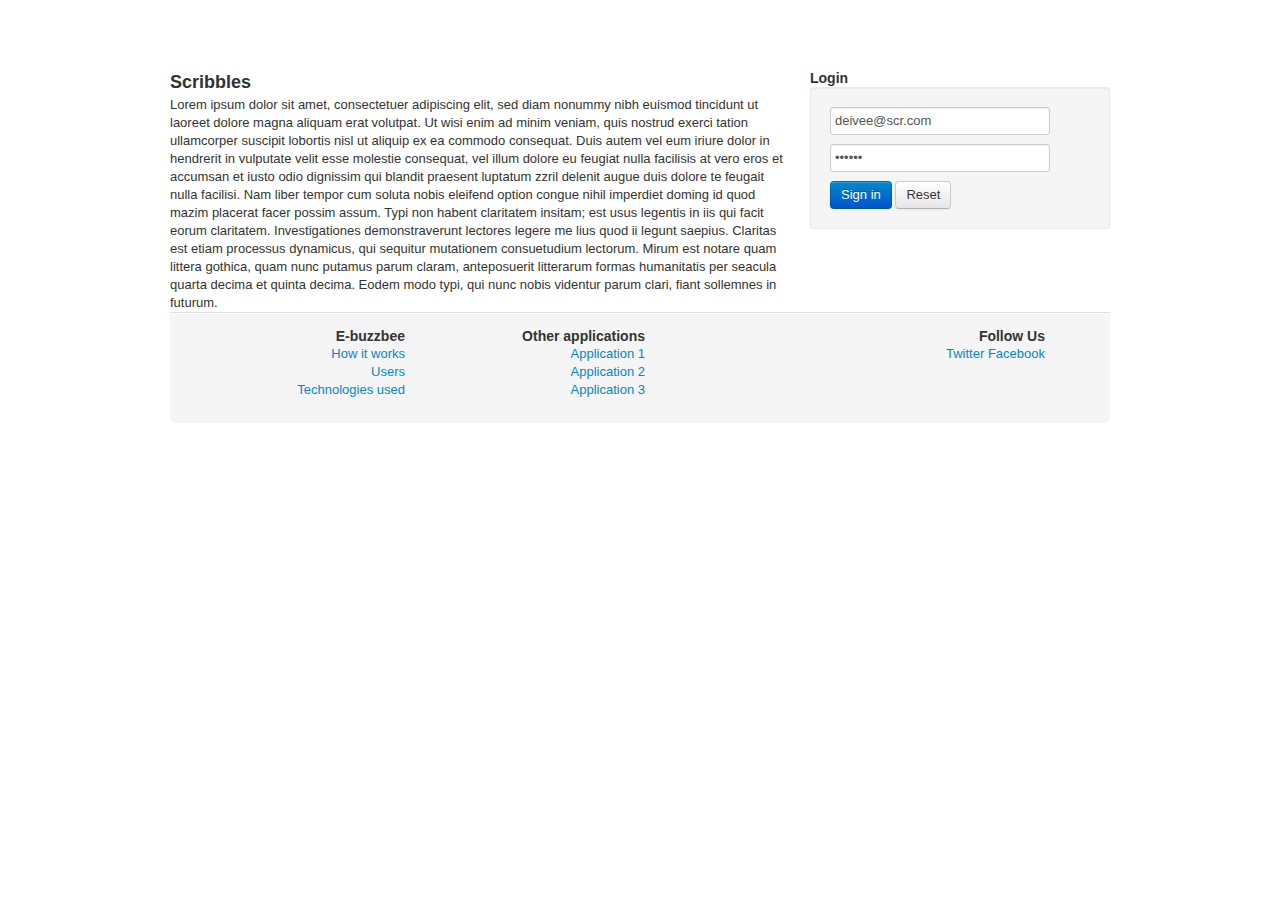
<file: buzbee/src/main/webapp/index.html>
<!DOCTYPE html PUBLIC "-//W3C//DTD HTML 4.01 Transitional//EN" "http://www.w3.org/TR/html4/loose.dtd">
<html>
<head>
<meta http-equiv="Content-Type" content="text/html; charset=ISO-8859-1">
<title>Insert title here</title>
<link rel="stylesheet" href="resources/css/buzbee.css">
<link href="js/libs/bootstrap/css/bootstrap.css" rel="stylesheet">
<style>
body {
	padding-top: 60px !important;
	/* 60px to make the container go all the way to the bottom of the topbar */
}
</style>
</head>
<body>
	<div class="header" id="headerDiv"> 
	
	</div>


	<div class="container">
		<div class="row">

			<div class="span8">
				<p>
				<h3>Scribbles</h3>
				Lorem ipsum dolor sit amet, consectetuer adipiscing elit, sed diam
				nonummy nibh euismod tincidunt ut laoreet dolore magna aliquam erat
				volutpat. Ut wisi enim ad minim veniam, quis nostrud exerci tation
				ullamcorper suscipit lobortis nisl ut aliquip ex ea commodo
				consequat. Duis autem vel eum iriure dolor in hendrerit in vulputate
				velit esse molestie consequat, vel illum dolore eu feugiat nulla
				facilisis at vero eros et accumsan et iusto odio dignissim qui
				blandit praesent luptatum zzril delenit augue duis dolore te feugait
				nulla facilisi. Nam liber tempor cum soluta nobis eleifend option
				congue nihil imperdiet doming id quod mazim placerat facer possim
				assum. Typi non habent claritatem insitam; est usus legentis in iis
				qui facit eorum claritatem. Investigationes demonstraverunt lectores
				legere me lius quod ii legunt saepius. Claritas est etiam processus
				dynamicus, qui sequitur mutationem consuetudium lectorum. Mirum est
				notare quam littera gothica, quam nunc putamus parum claram,
				anteposuerit litterarum formas humanitatis per seacula quarta decima
				et quinta decima. Eodem modo typi, qui nunc nobis videntur parum
				clari, fiant sollemnes in futurum.
			</div>
			<div class="span4">
				<p>
				<h4>Login</h4>
				<form class="well" name="loginForm" id="loginForm"
					action="<c:url value='../j_spring_security_check'></c:url>"
					method="POST">

					<input type="text" class="span3" placeholder="User id(Email)"
						name="j_username" value="deivee@scr.com"> <input
						type="password" class="span3" placeholder="Password"
						name="j_password" value="deivee">
					<!-- <label	class="checkbox"> <input type="checkbox"> Rememberme </label> -->
					<input type="submit" value="Sign in" class="btn btn-primary "></input>
					<input type="reset" value="Reset" class="btn">
				</form>
			</div>
		</div>


		<footer id="footer" class="bar bottom">
		<div class="modal-footer">
			<div class="container">
				<div class="row">
					<div class="span3">
						<h4>E-buzzbee</h4>
						<ul class="unstyled">
							<li><a href="#">How it works</a></li>
							<li><a href="#">Users</a></li>
							<li><a href="#">Technologies used</a></li>
						</ul>
					</div>

					<div class="span3"> 
						<h4>Other applications</h4>
						<ul class="unstyled">
							<li><a href="#">Application 1</a></li>
							<li><a href="#">Application 2</a></li>
							<li><a href="#">Application 3</a></li>
						</ul>
					</div>
					<div class="span5">
						<h4>Follow Us</h4>
						<ul class="unstyled">
							<li><a href="#" class="social-icon twitter push-right-half">Twitter</a>
								<a href="#" class="social-icon facebook push-right-half">Facebook</a>
							</li>
						</ul>
						</li>
					</div>
				</div>
			</div>
		</div>
		</footer>
	</div> 

	<script type="text/javascript" src="js/libs/jquery/jquery-min.js"></script>
	<script type="text/javascript"
		src="js/libs/underscore/underscore-min.js"></script>
	<script type="text/javascript" src="js/libs/backbone/backbone-min.js"></script>
	<script src="js/app/main.js"></script>
</body>
</html>
</file>
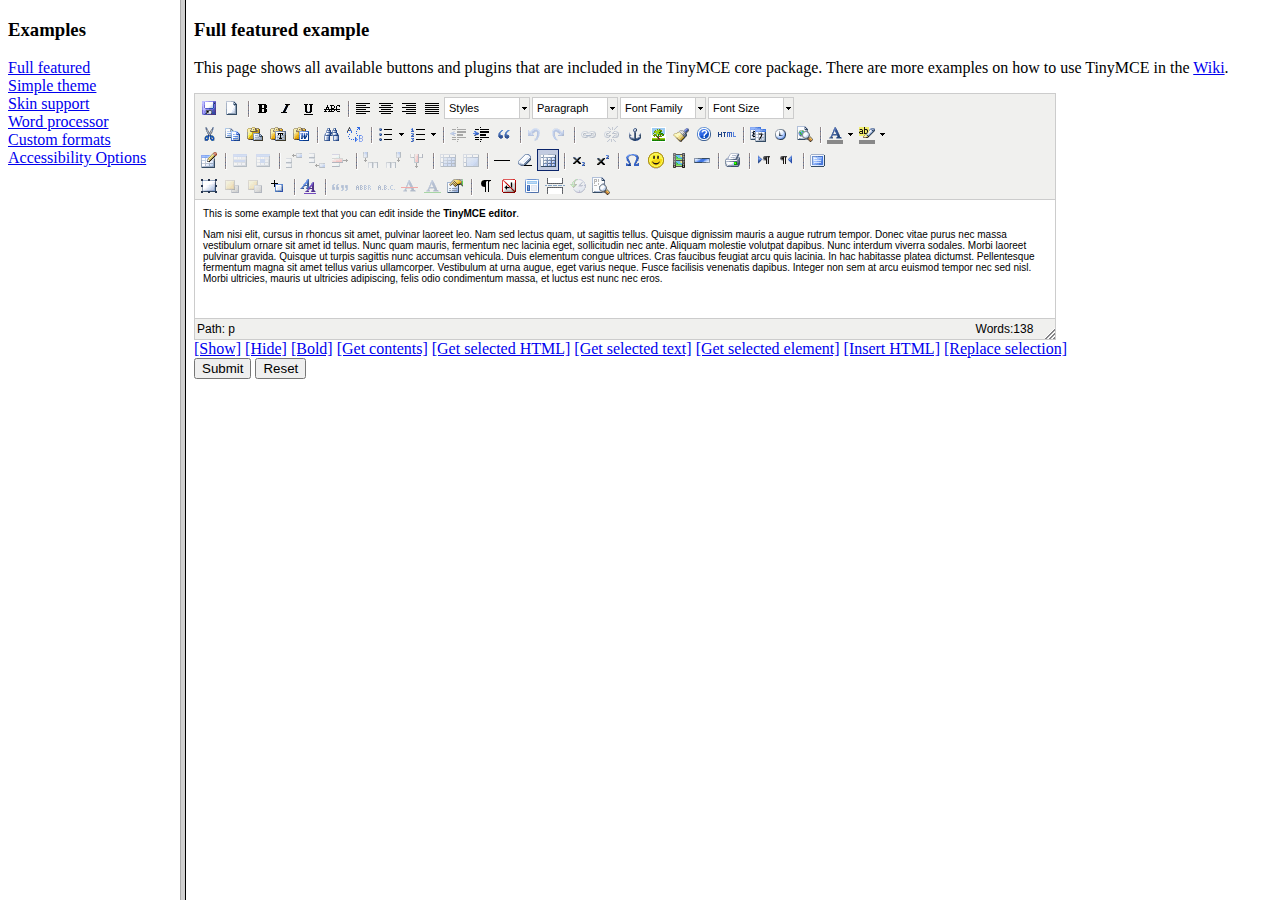
<file: buzbee/src/main/webapp/js/tinymce/examples/index.html>
<!DOCTYPE HTML PUBLIC "-//W3C//DTD HTML 4.01 Frameset//EN" "http://www.w3.org/TR/html4/frameset.dtd">
<html>
<head>
	<title>TinyMCE examples</title>
</head>
<frameset cols="180,80%">
	<frame src="menu.html" name="menu" />
	<frame src="full.html" name="main" />
</frameset>
</html>
</file>
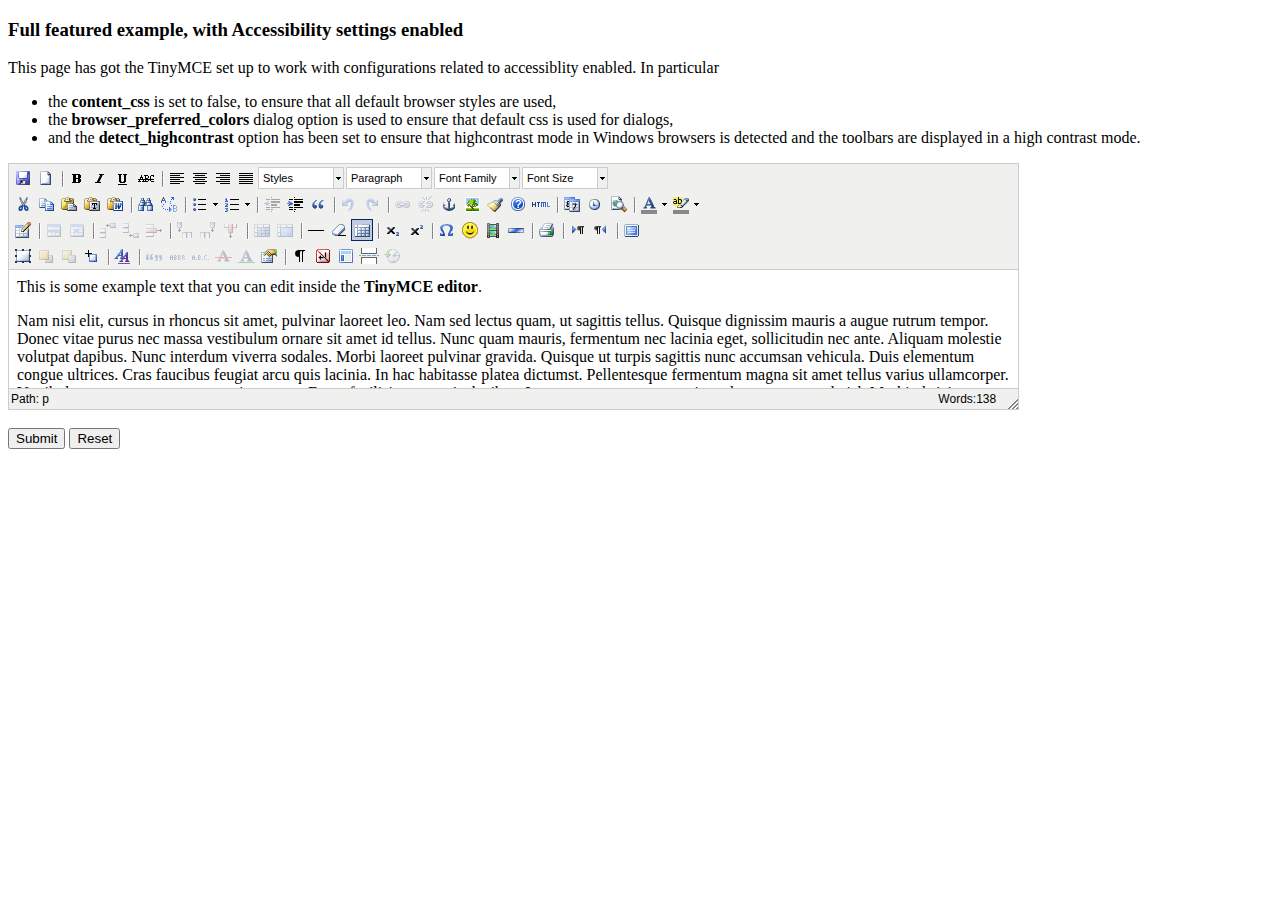
<file: buzbee/src/main/webapp/js/tinymce/examples/accessibility.html>
<!DOCTYPE html PUBLIC "-//W3C//DTD XHTML 1.0 Strict//EN" "http://www.w3.org/TR/xhtml1/DTD/xhtml1-strict.dtd">
<html xmlns="http://www.w3.org/1999/xhtml">
<head>
<title>Full featured example</title>

<!-- TinyMCE -->
<script type="text/javascript" src="../jscripts/tiny_mce/tiny_mce.js"></script>
<script type="text/javascript">
	tinyMCE.init({
		// General options
		mode : "textareas",
		theme : "advanced",
		plugins : "pagebreak,style,layer,table,save,advhr,advimage,advlink,emotions,iespell,insertdatetime,preview,media,searchreplace,print,contextmenu,paste,directionality,fullscreen,noneditable,visualchars,nonbreaking,xhtmlxtras,template,wordcount,advlist,autosave",

		// Theme options
		theme_advanced_buttons1 : "save,newdocument,|,bold,italic,underline,strikethrough,|,justifyleft,justifycenter,justifyright,justifyfull,styleselect,formatselect,fontselect,fontsizeselect",
		theme_advanced_buttons2 : "cut,copy,paste,pastetext,pasteword,|,search,replace,|,bullist,numlist,|,outdent,indent,blockquote,|,undo,redo,|,link,unlink,anchor,image,cleanup,help,code,|,insertdate,inserttime,preview,|,forecolor,backcolor",
		theme_advanced_buttons3 : "tablecontrols,|,hr,removeformat,visualaid,|,sub,sup,|,charmap,emotions,iespell,media,advhr,|,print,|,ltr,rtl,|,fullscreen",
		theme_advanced_buttons4 : "insertlayer,moveforward,movebackward,absolute,|,styleprops,|,cite,abbr,acronym,del,ins,attribs,|,visualchars,nonbreaking,template,pagebreak,restoredraft",
		theme_advanced_toolbar_location : "top",
		theme_advanced_toolbar_align : "left",
		theme_advanced_statusbar_location : "bottom",
		theme_advanced_resizing : true,

		// Example content CSS (should be your site CSS)
		// using false to ensure that the default browser settings are used for best Accessibility
		// ACCESSIBILITY SETTINGS
		content_css : false,
		// Use browser preferred colors for dialogs.
		browser_preferred_colors : true,
		detect_highcontrast : true,

		// Drop lists for link/image/media/template dialogs
		template_external_list_url : "lists/template_list.js",
		external_link_list_url : "lists/link_list.js",
		external_image_list_url : "lists/image_list.js",
		media_external_list_url : "lists/media_list.js",

		// Style formats
		style_formats : [
			{title : 'Bold text', inline : 'b'},
			{title : 'Red text', inline : 'span', styles : {color : '#ff0000'}},
			{title : 'Red header', block : 'h1', styles : {color : '#ff0000'}},
			{title : 'Example 1', inline : 'span', classes : 'example1'},
			{title : 'Example 2', inline : 'span', classes : 'example2'},
			{title : 'Table styles'},
			{title : 'Table row 1', selector : 'tr', classes : 'tablerow1'}
		],

		// Replace values for the template plugin
		template_replace_values : {
			username : "Some User",
			staffid : "991234"
		}
	});
</script>
<!-- /TinyMCE -->

</head>
<body>

<form method="post" action="http://tinymce.moxiecode.com/dump.php?example=true">
	<div>
		<h3>Full featured example, with Accessibility settings enabled</h3>

		<p>
			This page has got the TinyMCE set up to work with configurations related to accessiblity enabled.
			In particular
			<ul>
			<li>the <strong>content_css</strong> is set to false, to ensure that all default browser styles are used, </li>
			<li>the <strong>browser_preferred_colors</strong> dialog option is used to ensure that default css is used for dialogs, </li>
			<li>and the <strong>detect_highcontrast</strong> option has been set to ensure that highcontrast mode in Windows browsers
			is detected and the toolbars are displayed in a high contrast mode.</li>
			</ul>
		</p>

		<!-- Gets replaced with TinyMCE, remember HTML in a textarea should be encoded -->
		<div>
			<textarea id="elm1" name="elm1" rows="15" cols="80" style="width: 80%">
				&lt;p&gt;
					This is some example text that you can edit inside the &lt;strong&gt;TinyMCE editor&lt;/strong&gt;.
				&lt;/p&gt;
				&lt;p&gt;
				Nam nisi elit, cursus in rhoncus sit amet, pulvinar laoreet leo. Nam sed lectus quam, ut sagittis tellus. Quisque dignissim mauris a augue rutrum tempor. Donec vitae purus nec massa vestibulum ornare sit amet id tellus. Nunc quam mauris, fermentum nec lacinia eget, sollicitudin nec ante. Aliquam molestie volutpat dapibus. Nunc interdum viverra sodales. Morbi laoreet pulvinar gravida. Quisque ut turpis sagittis nunc accumsan vehicula. Duis elementum congue ultrices. Cras faucibus feugiat arcu quis lacinia. In hac habitasse platea dictumst. Pellentesque fermentum magna sit amet tellus varius ullamcorper. Vestibulum at urna augue, eget varius neque. Fusce facilisis venenatis dapibus. Integer non sem at arcu euismod tempor nec sed nisl. Morbi ultricies, mauris ut ultricies adipiscing, felis odio condimentum massa, et luctus est nunc nec eros.
				&lt;/p&gt;
			</textarea>
		</div>

		<br />
		<input type="submit" name="save" value="Submit" />
		<input type="reset" name="reset" value="Reset" />
	</div>
</form>

<script type="text/javascript">
if (document.location.protocol == 'file:') {
	alert("The examples might not work properly on the local file system due to security settings in your browser. Please use a real webserver.");
}
</script>
</body>
</html>
</file>
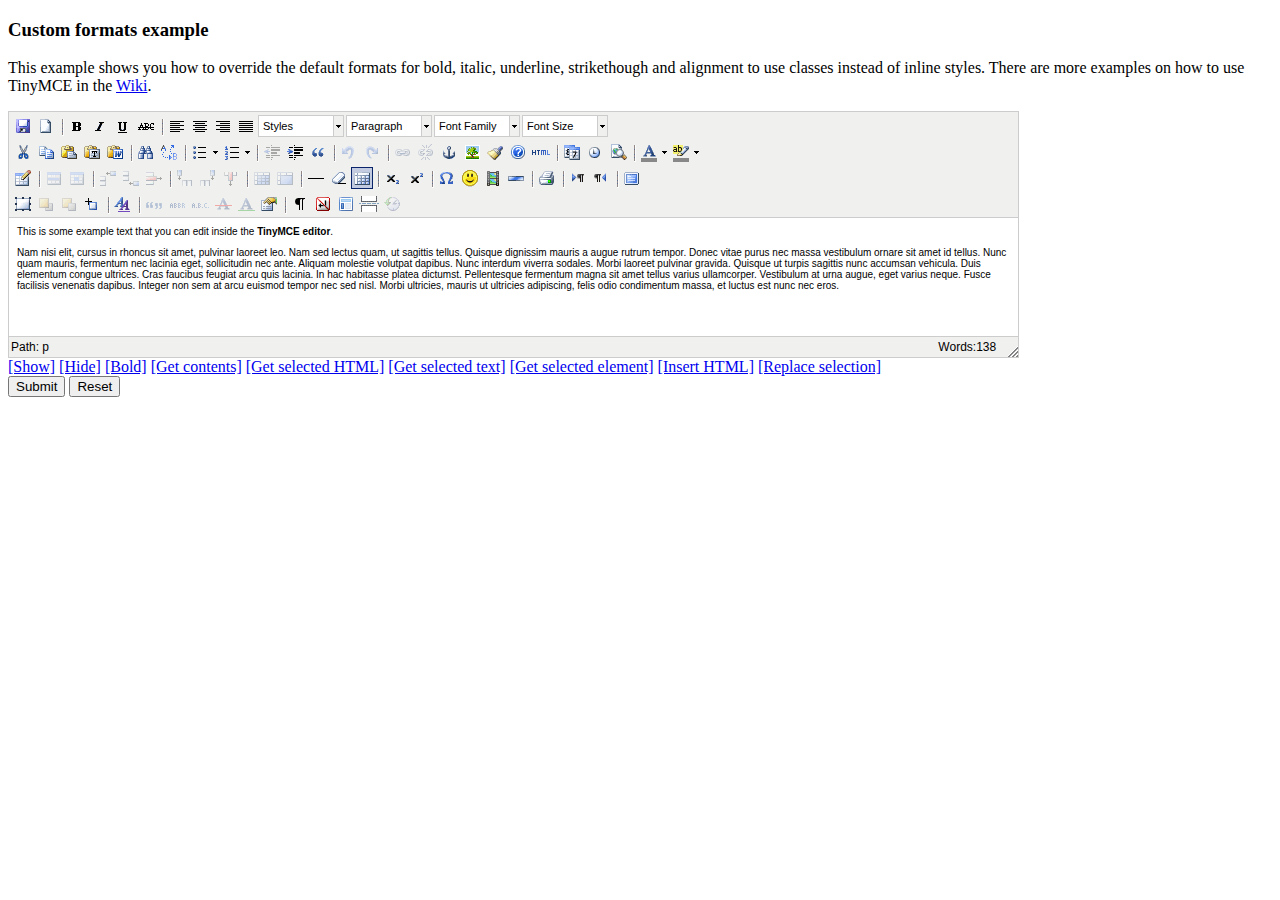
<file: buzbee/src/main/webapp/js/tinymce/examples/custom_formats.html>
<!DOCTYPE html PUBLIC "-//W3C//DTD XHTML 1.0 Strict//EN" "http://www.w3.org/TR/xhtml1/DTD/xhtml1-strict.dtd">
<html xmlns="http://www.w3.org/1999/xhtml">
<head>
<title>Custom formats example</title>

<!-- TinyMCE -->
<script type="text/javascript" src="../jscripts/tiny_mce/tiny_mce.js"></script>
<script type="text/javascript">
	tinyMCE.init({
		// General options
		mode : "textareas",
		theme : "advanced",
		plugins : "autolink,lists,pagebreak,style,layer,table,save,advhr,advimage,advlink,emotions,iespell,inlinepopups,insertdatetime,preview,media,searchreplace,print,contextmenu,paste,directionality,fullscreen,noneditable,visualchars,nonbreaking,xhtmlxtras,template,wordcount,advlist,autosave",

		// Theme options
		theme_advanced_buttons1 : "save,newdocument,|,bold,italic,underline,strikethrough,|,justifyleft,justifycenter,justifyright,justifyfull,styleselect,formatselect,fontselect,fontsizeselect",
		theme_advanced_buttons2 : "cut,copy,paste,pastetext,pasteword,|,search,replace,|,bullist,numlist,|,outdent,indent,blockquote,|,undo,redo,|,link,unlink,anchor,image,cleanup,help,code,|,insertdate,inserttime,preview,|,forecolor,backcolor",
		theme_advanced_buttons3 : "tablecontrols,|,hr,removeformat,visualaid,|,sub,sup,|,charmap,emotions,iespell,media,advhr,|,print,|,ltr,rtl,|,fullscreen",
		theme_advanced_buttons4 : "insertlayer,moveforward,movebackward,absolute,|,styleprops,|,cite,abbr,acronym,del,ins,attribs,|,visualchars,nonbreaking,template,pagebreak,restoredraft",
		theme_advanced_toolbar_location : "top",
		theme_advanced_toolbar_align : "left",
		theme_advanced_statusbar_location : "bottom",
		theme_advanced_resizing : true,

		// Example content CSS (should be your site CSS)
		content_css : "css/content.css",

		// Drop lists for link/image/media/template dialogs
		template_external_list_url : "lists/template_list.js",
		external_link_list_url : "lists/link_list.js",
		external_image_list_url : "lists/image_list.js",
		media_external_list_url : "lists/media_list.js",

		// Style formats
		style_formats : [
			{title : 'Bold text', inline : 'b'},
			{title : 'Red text', inline : 'span', styles : {color : '#ff0000'}},
			{title : 'Red header', block : 'h1', styles : {color : '#ff0000'}},
			{title : 'Example 1', inline : 'span', classes : 'example1'},
			{title : 'Example 2', inline : 'span', classes : 'example2'},
			{title : 'Table styles'},
			{title : 'Table row 1', selector : 'tr', classes : 'tablerow1'}
		],

		formats : {
			alignleft : {selector : 'p,h1,h2,h3,h4,h5,h6,td,th,div,ul,ol,li,table,img', classes : 'left'},
			aligncenter : {selector : 'p,h1,h2,h3,h4,h5,h6,td,th,div,ul,ol,li,table,img', classes : 'center'},
			alignright : {selector : 'p,h1,h2,h3,h4,h5,h6,td,th,div,ul,ol,li,table,img', classes : 'right'},
			alignfull : {selector : 'p,h1,h2,h3,h4,h5,h6,td,th,div,ul,ol,li,table,img', classes : 'full'},
			bold : {inline : 'span', 'classes' : 'bold'},
			italic : {inline : 'span', 'classes' : 'italic'},
			underline : {inline : 'span', 'classes' : 'underline', exact : true},
			strikethrough : {inline : 'del'}
		},

		// Replace values for the template plugin
		template_replace_values : {
			username : "Some User",
			staffid : "991234"
		}
	});
</script>
<!-- /TinyMCE -->

</head>
<body>

<form method="post" action="http://tinymce.moxiecode.com/dump.php?example=true">
	<div>
		<h3>Custom formats example</h3>

		<p>
			This example shows you how to override the default formats for bold, italic, underline, strikethough and alignment to use classes instead of inline styles.
			There are more examples on how to use TinyMCE in the <a href="http://tinymce.moxiecode.com/examples/">Wiki</a>.
		</p>

		<!-- Gets replaced with TinyMCE, remember HTML in a textarea should be encoded -->
		<div>
			<textarea id="elm1" name="elm1" rows="15" cols="80" style="width: 80%">
				&lt;p&gt;
					This is some example text that you can edit inside the &lt;strong&gt;TinyMCE editor&lt;/strong&gt;.
				&lt;/p&gt;
				&lt;p&gt;
				Nam nisi elit, cursus in rhoncus sit amet, pulvinar laoreet leo. Nam sed lectus quam, ut sagittis tellus. Quisque dignissim mauris a augue rutrum tempor. Donec vitae purus nec massa vestibulum ornare sit amet id tellus. Nunc quam mauris, fermentum nec lacinia eget, sollicitudin nec ante. Aliquam molestie volutpat dapibus. Nunc interdum viverra sodales. Morbi laoreet pulvinar gravida. Quisque ut turpis sagittis nunc accumsan vehicula. Duis elementum congue ultrices. Cras faucibus feugiat arcu quis lacinia. In hac habitasse platea dictumst. Pellentesque fermentum magna sit amet tellus varius ullamcorper. Vestibulum at urna augue, eget varius neque. Fusce facilisis venenatis dapibus. Integer non sem at arcu euismod tempor nec sed nisl. Morbi ultricies, mauris ut ultricies adipiscing, felis odio condimentum massa, et luctus est nunc nec eros.
				&lt;/p&gt;
			</textarea>
		</div>

		<!-- Some integration calls -->
		<a href="javascript:;" onmousedown="tinyMCE.get('elm1').show();">[Show]</a>
		<a href="javascript:;" onmousedown="tinyMCE.get('elm1').hide();">[Hide]</a>
		<a href="javascript:;" onmousedown="tinyMCE.get('elm1').execCommand('Bold');">[Bold]</a>
		<a href="javascript:;" onmousedown="alert(tinyMCE.get('elm1').getContent());">[Get contents]</a>
		<a href="javascript:;" onmousedown="alert(tinyMCE.get('elm1').selection.getContent());">[Get selected HTML]</a>
		<a href="javascript:;" onmousedown="alert(tinyMCE.get('elm1').selection.getContent({format : 'text'}));">[Get selected text]</a>
		<a href="javascript:;" onmousedown="alert(tinyMCE.get('elm1').selection.getNode().nodeName);">[Get selected element]</a>
		<a href="javascript:;" onmousedown="tinyMCE.execCommand('mceInsertContent',false,'<b>Hello world!!</b>');">[Insert HTML]</a>
		<a href="javascript:;" onmousedown="tinyMCE.execCommand('mceReplaceContent',false,'<b>{$selection}</b>');">[Replace selection]</a>

		<br />
		<input type="submit" name="save" value="Submit" />
		<input type="reset" name="reset" value="Reset" />
	</div>
</form>
<script type="text/javascript">
if (document.location.protocol == 'file:') {
	alert("The examples might not work properly on the local file system due to security settings in your browser. Please use a real webserver.");
}
</script>
</body>
</html>
</file>
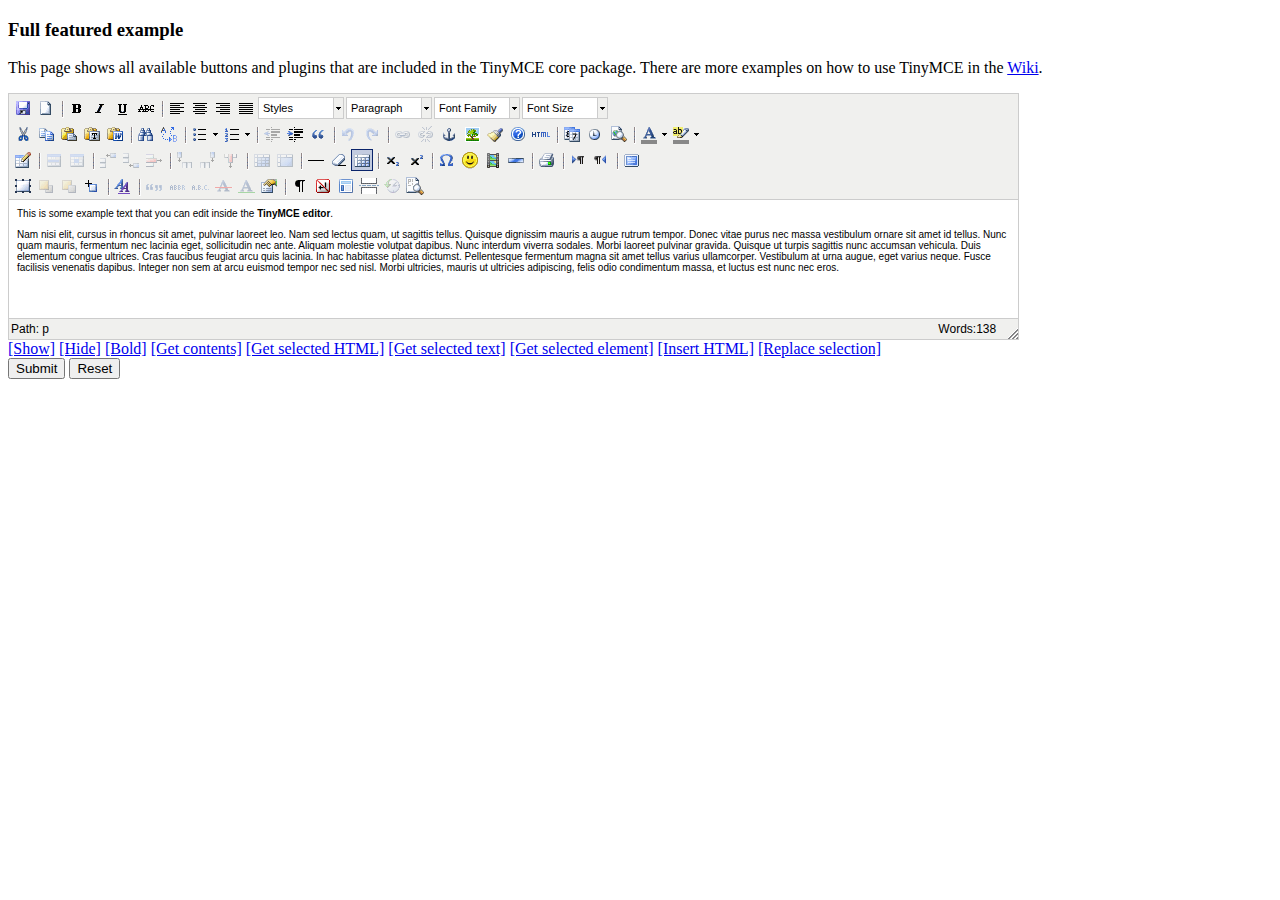
<file: buzbee/src/main/webapp/js/tinymce/examples/full.html>
<!DOCTYPE html PUBLIC "-//W3C//DTD XHTML 1.0 Strict//EN" "http://www.w3.org/TR/xhtml1/DTD/xhtml1-strict.dtd">
<html xmlns="http://www.w3.org/1999/xhtml">
<head>
<title>Full featured example</title>
<meta http-equiv="X-UA-Compatible" content="IE=edge" />
<!-- TinyMCE -->
<script type="text/javascript" src="../jscripts/tiny_mce/tiny_mce.js"></script>
<script type="text/javascript">
	tinyMCE.init({
		// General options
		mode : "textareas",
		theme : "advanced",
		plugins : "autolink,lists,pagebreak,style,layer,table,save,advhr,advimage,advlink,emotions,iespell,inlinepopups,insertdatetime,preview,media,searchreplace,print,contextmenu,paste,directionality,fullscreen,noneditable,visualchars,nonbreaking,xhtmlxtras,template,wordcount,advlist,autosave,visualblocks",

		// Theme options
		theme_advanced_buttons1 : "save,newdocument,|,bold,italic,underline,strikethrough,|,justifyleft,justifycenter,justifyright,justifyfull,styleselect,formatselect,fontselect,fontsizeselect",
		theme_advanced_buttons2 : "cut,copy,paste,pastetext,pasteword,|,search,replace,|,bullist,numlist,|,outdent,indent,blockquote,|,undo,redo,|,link,unlink,anchor,image,cleanup,help,code,|,insertdate,inserttime,preview,|,forecolor,backcolor",
		theme_advanced_buttons3 : "tablecontrols,|,hr,removeformat,visualaid,|,sub,sup,|,charmap,emotions,iespell,media,advhr,|,print,|,ltr,rtl,|,fullscreen",
		theme_advanced_buttons4 : "insertlayer,moveforward,movebackward,absolute,|,styleprops,|,cite,abbr,acronym,del,ins,attribs,|,visualchars,nonbreaking,template,pagebreak,restoredraft,visualblocks",
		theme_advanced_toolbar_location : "top",
		theme_advanced_toolbar_align : "left",
		theme_advanced_statusbar_location : "bottom",
		theme_advanced_resizing : true,

		// Example content CSS (should be your site CSS)
		content_css : "css/content.css",

		// Drop lists for link/image/media/template dialogs
		template_external_list_url : "lists/template_list.js",
		external_link_list_url : "lists/link_list.js",
		external_image_list_url : "lists/image_list.js",
		media_external_list_url : "lists/media_list.js",

		// Style formats
		style_formats : [
			{title : 'Bold text', inline : 'b'},
			{title : 'Red text', inline : 'span', styles : {color : '#ff0000'}},
			{title : 'Red header', block : 'h1', styles : {color : '#ff0000'}},
			{title : 'Example 1', inline : 'span', classes : 'example1'},
			{title : 'Example 2', inline : 'span', classes : 'example2'},
			{title : 'Table styles'},
			{title : 'Table row 1', selector : 'tr', classes : 'tablerow1'}
		],

		// Replace values for the template plugin
		template_replace_values : {
			username : "Some User",
			staffid : "991234"
		}
	});
</script>
<!-- /TinyMCE -->

</head>
<body role="application">

<form method="post" action="http://tinymce.moxiecode.com/dump.php?example=true">
	<div>
		<h3>Full featured example</h3>

		<p>
			This page shows all available buttons and plugins that are included in the TinyMCE core package.
			There are more examples on how to use TinyMCE in the <a href="http://tinymce.moxiecode.com/examples/">Wiki</a>.
		</p>

		<!-- Gets replaced with TinyMCE, remember HTML in a textarea should be encoded -->
		<div>
			<textarea id="elm1" name="elm1" rows="15" cols="80" style="width: 80%">
				&lt;p&gt;
					This is some example text that you can edit inside the &lt;strong&gt;TinyMCE editor&lt;/strong&gt;.
				&lt;/p&gt;
				&lt;p&gt;
				Nam nisi elit, cursus in rhoncus sit amet, pulvinar laoreet leo. Nam sed lectus quam, ut sagittis tellus. Quisque dignissim mauris a augue rutrum tempor. Donec vitae purus nec massa vestibulum ornare sit amet id tellus. Nunc quam mauris, fermentum nec lacinia eget, sollicitudin nec ante. Aliquam molestie volutpat dapibus. Nunc interdum viverra sodales. Morbi laoreet pulvinar gravida. Quisque ut turpis sagittis nunc accumsan vehicula. Duis elementum congue ultrices. Cras faucibus feugiat arcu quis lacinia. In hac habitasse platea dictumst. Pellentesque fermentum magna sit amet tellus varius ullamcorper. Vestibulum at urna augue, eget varius neque. Fusce facilisis venenatis dapibus. Integer non sem at arcu euismod tempor nec sed nisl. Morbi ultricies, mauris ut ultricies adipiscing, felis odio condimentum massa, et luctus est nunc nec eros.
				&lt;/p&gt;
			</textarea>
		</div>

		<!-- Some integration calls -->
		<a href="javascript:;" onclick="tinyMCE.get('elm1').show();return false;">[Show]</a>
		<a href="javascript:;" onclick="tinyMCE.get('elm1').hide();return false;">[Hide]</a>
		<a href="javascript:;" onclick="tinyMCE.get('elm1').execCommand('Bold');return false;">[Bold]</a>
		<a href="javascript:;" onclick="alert(tinyMCE.get('elm1').getContent());return false;">[Get contents]</a>
		<a href="javascript:;" onclick="alert(tinyMCE.get('elm1').selection.getContent());return false;">[Get selected HTML]</a>
		<a href="javascript:;" onclick="alert(tinyMCE.get('elm1').selection.getContent({format : 'text'}));return false;">[Get selected text]</a>
		<a href="javascript:;" onclick="alert(tinyMCE.get('elm1').selection.getNode().nodeName);return false;">[Get selected element]</a>
		<a href="javascript:;" onclick="tinyMCE.execCommand('mceInsertContent',false,'<b>Hello world!!</b>');return false;">[Insert HTML]</a>
		<a href="javascript:;" onclick="tinyMCE.execCommand('mceReplaceContent',false,'<b>{$selection}</b>');return false;">[Replace selection]</a>

		<br />
		<input type="submit" name="save" value="Submit" />
		<input type="reset" name="reset" value="Reset" />
	</div>
</form>

<script type="text/javascript">
if (document.location.protocol == 'file:') {
	alert("The examples might not work properly on the local file system due to security settings in your browser. Please use a real webserver.");
}
</script>
</body>
</html>
</file>
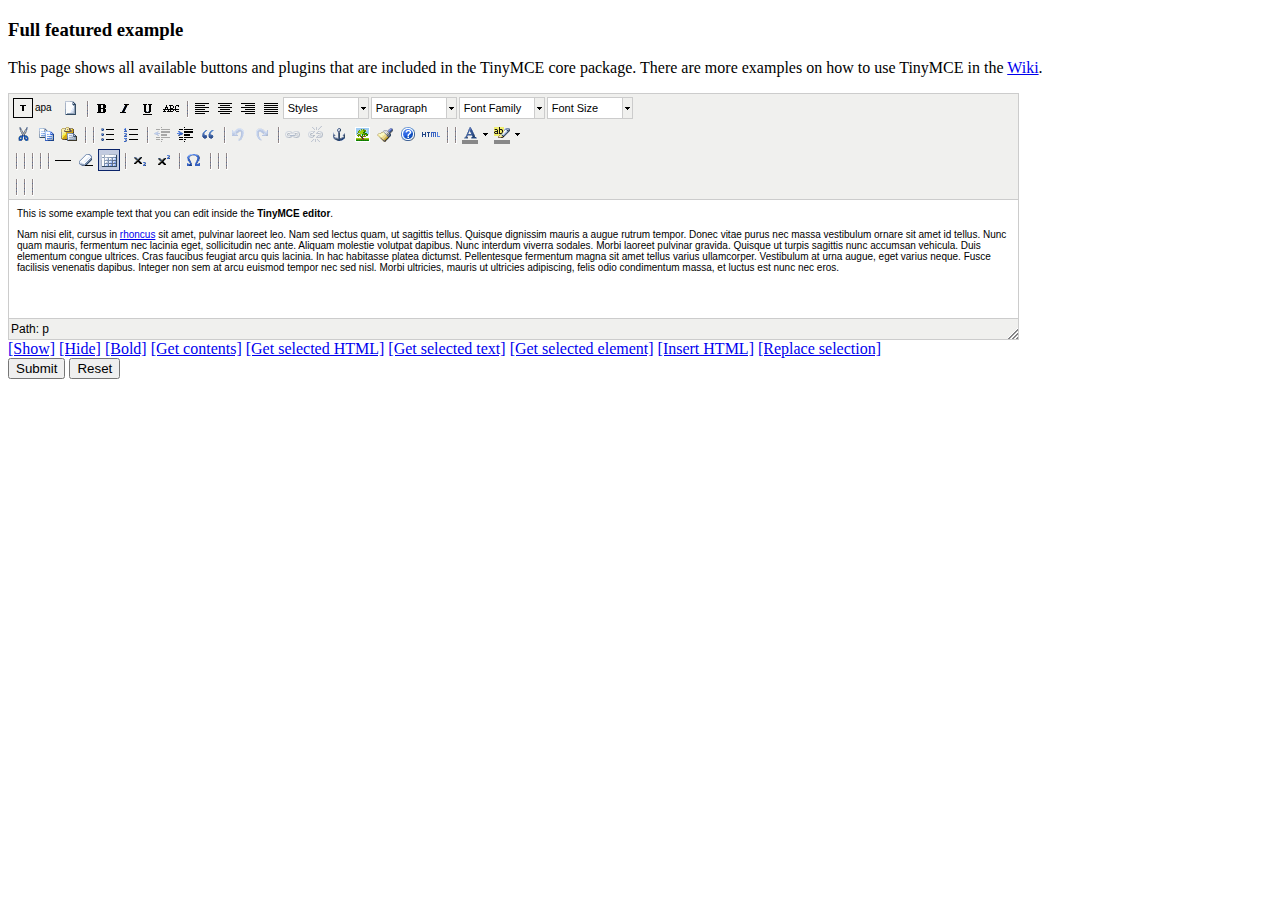
<file: buzbee/src/main/webapp/js/tinymce/examples/iframe.html>
<!DOCTYPE html PUBLIC "-//W3C//DTD XHTML 1.0 Strict//EN" "http://www.w3.org/TR/xhtml1/DTD/xhtml1-strict.dtd">
<html xmlns="http://www.w3.org/1999/xhtml">
<head>
<title>Full featured example</title>
<meta http-equiv="X-UA-Compatible" content="IE=edge" />
<!-- TinyMCE -->
<script type="text/javascript" src="../jscripts/tiny_mce/tiny_mce.js"></script>
<script type="text/javascript">
	tinyMCE.init({
		// General options
		mode : "textareas",
		theme : "advanced",
		plu2gins : "autolink,lists,pagebreak,style,layer,table,save,advhr,advimage,advlink,emotions,iespell,inlinepopups,insertdatetime,preview,media,searchreplace,print,contextmenu,paste,directionality,fullscreen,noneditable,visualchars,nonbreaking,xhtmlxtras,template,wordcount,advlist,autosave,visualblocks",

		// Theme options
		theme_advanced_buttons1 : "example,save,newdocument,|,bold,italic,underline,strikethrough,|,justifyleft,justifycenter,justifyright,justifyfull,styleselect,formatselect,fontselect,fontsizeselect",
		theme_advanced_buttons2 : "cut,copy,paste,pastetext,pasteword,|,search,replace,|,bullist,numlist,|,outdent,indent,blockquote,|,undo,redo,|,link,unlink,anchor,image,cleanup,help,code,|,insertdate,inserttime,preview,|,forecolor,backcolor",
		theme_advanced_buttons3 : "tablecontrols,|,hr,removeformat,visualaid,|,sub,sup,|,charmap,emotions,iespell,media,advhr,|,print,|,ltr,rtl,|,fullscreen",
		theme_advanced_buttons4 : "insertlayer,moveforward,movebackward,absolute,|,styleprops,|,cite,abbr,acronym,del,ins,attribs,|,visualchars,nonbreaking,template,pagebreak,restoredraft,visualblocks",
		theme_advanced_toolbar_location : "top",
		theme_advanced_toolbar_align : "left",
		theme_advanced_statusbar_location : "bottom",
		theme_advanced_resizing : true,

		// Example content CSS (should be your site CSS)
		content_css : "css/content.css",

		// Drop lists for link/image/media/template dialogs
		template_external_list_url : "lists/template_list.js",
		external_link_list_url : "lists/link_list.js",
		external_image_list_url : "lists/image_list.js",
		media_external_list_url : "lists/media_list.js",

		// Style formats
		style_formats : [
			{title : 'Bold text', inline : 'b'},
			{title : 'Red text', inline : 'span', styles : {color : '#ff0000'}},
			{title : 'Red header', block : 'h1', styles : {color : '#ff0000'}},
			{title : 'Example 1', inline : 'span', classes : 'example1'},
			{title : 'Example 2', inline : 'span', classes : 'example2'},
			{title : 'Table styles'},
			{title : 'Table row 1', selector : 'tr', classes : 'tablerow1'}
		],
		convert_urls: false,
setup: function(ed) {
  ed.addButton('example', {
         title : 'example.desc',
		 label: "apa",
         image : '../jscripts/tiny_mce/plugins/example/img/example.gif',
         onclick : function() {
            ed.windowManager.alert('Hello world!! Selection: ' + ed.selection.getContent({format : 'text'}));
         }
      });
},
		// Replace values for the template plugin
		template_replace_values : {
			username : "Some User",
			staffid : "991234"
		}
	});
</script>
<!-- /TinyMCE -->

</head>
<body role="application">

<form method="post" action="http://tinymce.moxiecode.com/dump.php?example=true">
	<div>
		<h3>Full featured example</h3>

		<p>
			This page shows all available buttons and plugins that are included in the TinyMCE core package.
			There are more examples on how to use TinyMCE in the <a href="http://tinymce.moxiecode.com/examples/">Wiki</a>.
		</p>

		<!-- Gets replaced with TinyMCE, remember HTML in a textarea should be encoded -->
		<div>
			<textarea id="elm1" name="elm1" rows="15" cols="80" style="width: 80%">
				&lt;p&gt;
					This is some example text that you can edit inside the &lt;strong&gt;TinyMCE editor&lt;/strong&gt;.
				&lt;/p&gt;
				&lt;p&gt;
				Nam nisi elit, cursus in <a href=" ">rhoncus</a> sit amet, pulvinar laoreet leo. Nam sed lectus quam, ut sagittis tellus. Quisque dignissim mauris a augue rutrum tempor. Donec vitae purus nec massa vestibulum ornare sit amet id tellus. Nunc quam mauris, fermentum nec lacinia eget, sollicitudin nec ante. Aliquam molestie volutpat dapibus. Nunc interdum viverra sodales. Morbi laoreet pulvinar gravida. Quisque ut turpis sagittis nunc accumsan vehicula. Duis elementum congue ultrices. Cras faucibus feugiat arcu quis lacinia. In hac habitasse platea dictumst. Pellentesque fermentum magna sit amet tellus varius ullamcorper. Vestibulum at urna augue, eget varius neque. Fusce facilisis venenatis dapibus. Integer non sem at arcu euismod tempor nec sed nisl. Morbi ultricies, mauris ut ultricies adipiscing, felis odio condimentum massa, et luctus est nunc nec eros.
				&lt;/p&gt;
			</textarea>
		</div>

		<!-- Some integration calls -->
		<a href="javascript:;" onclick="tinyMCE.get('elm1').show();return false;">[Show]</a>
		<a href="javascript:;" onclick="tinyMCE.get('elm1').hide();return false;">[Hide]</a>
		<a href="javascript:;" onclick="tinyMCE.get('elm1').execCommand('Bold');return false;">[Bold]</a>
		<a href="javascript:;" onclick="alert(tinyMCE.get('elm1').getContent());return false;">[Get contents]</a>
		<a href="javascript:;" onclick="alert(tinyMCE.get('elm1').selection.getContent());return false;">[Get selected HTML]</a>
		<a href="javascript:;" onclick="alert(tinyMCE.get('elm1').selection.getContent({format : 'text'}));return false;">[Get selected text]</a>
		<a href="javascript:;" onclick="alert(tinyMCE.get('elm1').selection.getNode().nodeName);return false;">[Get selected element]</a>
		<a href="javascript:;" onclick="tinyMCE.execCommand('mceInsertContent',false,'<b>Hello world!!</b>');return false;">[Insert HTML]</a>
		<a href="javascript:;" onclick="tinyMCE.execCommand('mceReplaceContent',false,'<b>{$selection}</b>');return false;">[Replace selection]</a>

		<br />
		<input type="submit" name="save" value="Submit" />
		<input type="reset" name="reset" value="Reset" />
	</div>
</form>

<script type="text/javascript">
if (document.location.protocol == 'file:') {
	alert("The examples might not work properly on the local file system due to security settings in your browser. Please use a real webserver.");
}
</script>
</body>
</html>
</file>
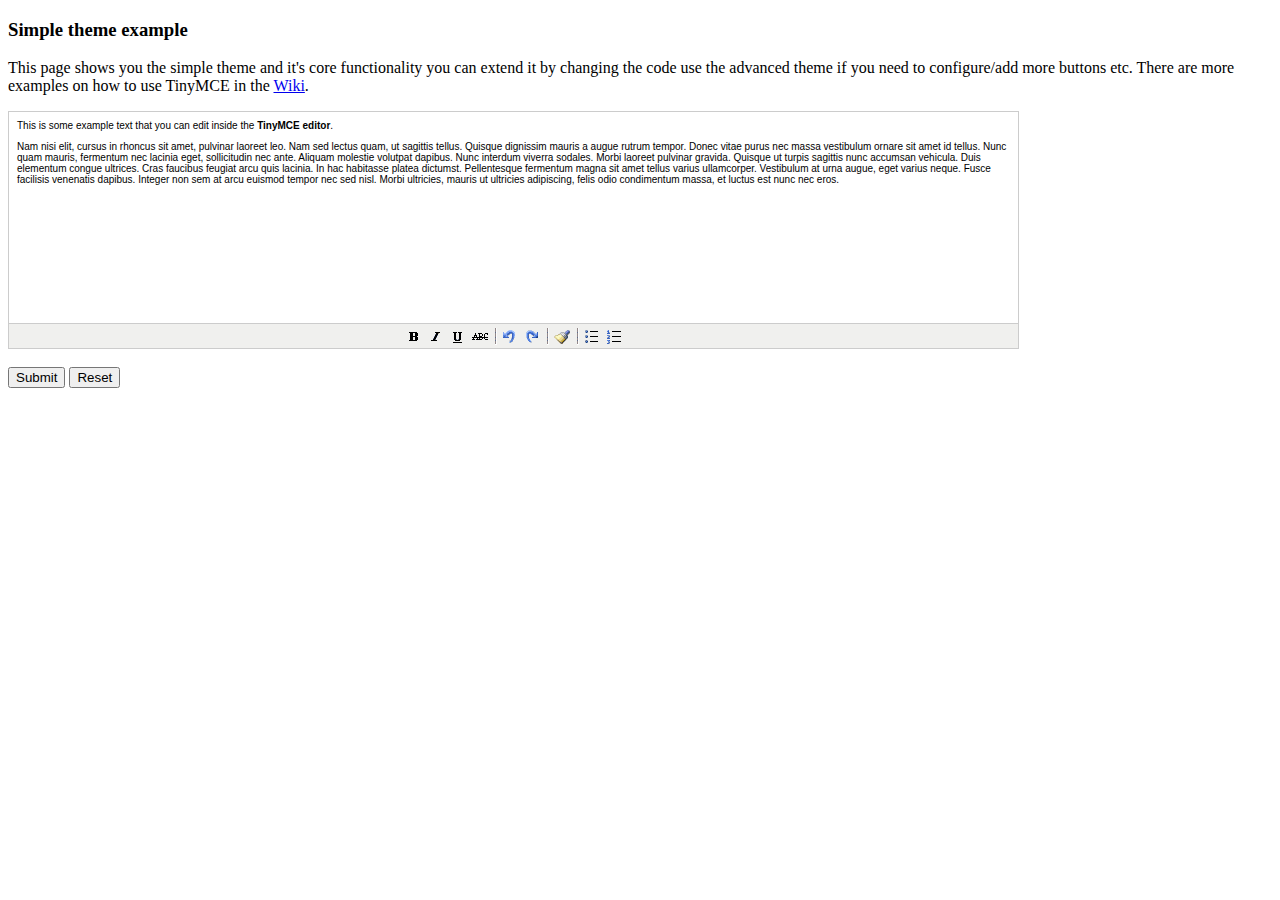
<file: buzbee/src/main/webapp/js/tinymce/examples/simple.html>
<!DOCTYPE html PUBLIC "-//W3C//DTD XHTML 1.0 Strict//EN" "http://www.w3.org/TR/xhtml1/DTD/xhtml1-strict.dtd">
<html xmlns="http://www.w3.org/1999/xhtml">
<head>
<title>Simple theme example</title>

<!-- TinyMCE -->
<script type="text/javascript" src="../jscripts/tiny_mce/tiny_mce.js"></script>
<script type="text/javascript">
	tinyMCE.init({
		mode : "textareas",
		theme : "simple"
	});
</script>
<!-- /TinyMCE -->

</head>
<body>

<form method="post" action="http://tinymce.moxiecode.com/dump.php?example=true">
	<h3>Simple theme example</h3>

	<p>
		This page shows you the simple theme and it's core functionality you can extend it by changing the code use the advanced theme if you need to configure/add more buttons etc.
		There are more examples on how to use TinyMCE in the <a href="http://tinymce.moxiecode.com/examples/">Wiki</a>.
	</p>

	<!-- Gets replaced with TinyMCE, remember HTML in a textarea should be encoded -->
	<textarea id="elm1" name="elm1" rows="15" cols="80" style="width: 80%">
		&lt;p&gt;
			This is some example text that you can edit inside the &lt;strong&gt;TinyMCE editor&lt;/strong&gt;.
		&lt;/p&gt;
		&lt;p&gt;
		Nam nisi elit, cursus in rhoncus sit amet, pulvinar laoreet leo. Nam sed lectus quam, ut sagittis tellus. Quisque dignissim mauris a augue rutrum tempor. Donec vitae purus nec massa vestibulum ornare sit amet id tellus. Nunc quam mauris, fermentum nec lacinia eget, sollicitudin nec ante. Aliquam molestie volutpat dapibus. Nunc interdum viverra sodales. Morbi laoreet pulvinar gravida. Quisque ut turpis sagittis nunc accumsan vehicula. Duis elementum congue ultrices. Cras faucibus feugiat arcu quis lacinia. In hac habitasse platea dictumst. Pellentesque fermentum magna sit amet tellus varius ullamcorper. Vestibulum at urna augue, eget varius neque. Fusce facilisis venenatis dapibus. Integer non sem at arcu euismod tempor nec sed nisl. Morbi ultricies, mauris ut ultricies adipiscing, felis odio condimentum massa, et luctus est nunc nec eros.
		&lt;/p&gt;
	</textarea>

	<br />
	<input type="submit" name="save" value="Submit" />
	<input type="reset" name="reset" value="Reset" />
</form>
<script type="text/javascript">
if (document.location.protocol == 'file:') {
	alert("The examples might not work properly on the local file system due to security settings in your browser. Please use a real webserver.");
}
</script>
</body>
</html>
</file>
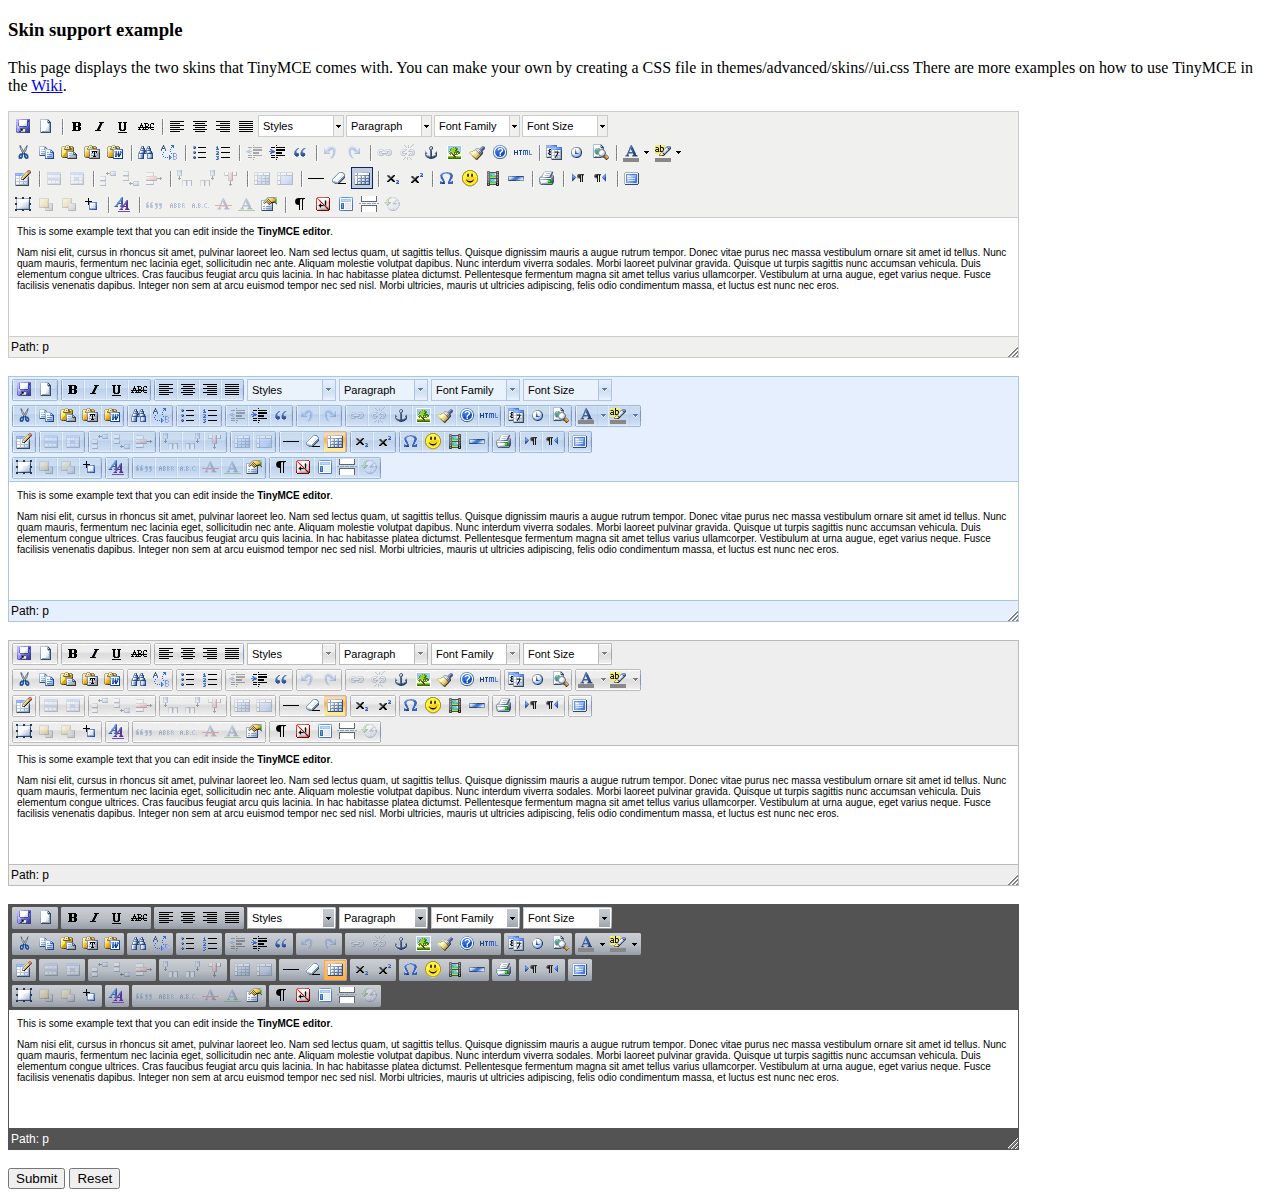
<file: buzbee/src/main/webapp/js/tinymce/examples/skins.html>
<!DOCTYPE html PUBLIC "-//W3C//DTD XHTML 1.0 Strict//EN" "http://www.w3.org/TR/xhtml1/DTD/xhtml1-strict.dtd">
<html xmlns="http://www.w3.org/1999/xhtml">
<head>
<title>Skin support example</title>

<!-- TinyMCE -->
<script type="text/javascript" src="../jscripts/tiny_mce/tiny_mce.js"></script>
<script type="text/javascript">
	// Default skin
	tinyMCE.init({
		// General options
		mode : "exact",
		elements : "elm1",
		theme : "advanced",
		plugins : "autolink,lists,pagebreak,style,layer,table,save,advhr,advimage,advlink,emotions,iespell,insertdatetime,preview,media,searchreplace,print,contextmenu,paste,directionality,fullscreen,noneditable,visualchars,nonbreaking,xhtmlxtras,template,inlinepopups,autosave",

		// Theme options
		theme_advanced_buttons1 : "save,newdocument,|,bold,italic,underline,strikethrough,|,justifyleft,justifycenter,justifyright,justifyfull,styleselect,formatselect,fontselect,fontsizeselect",
		theme_advanced_buttons2 : "cut,copy,paste,pastetext,pasteword,|,search,replace,|,bullist,numlist,|,outdent,indent,blockquote,|,undo,redo,|,link,unlink,anchor,image,cleanup,help,code,|,insertdate,inserttime,preview,|,forecolor,backcolor",
		theme_advanced_buttons3 : "tablecontrols,|,hr,removeformat,visualaid,|,sub,sup,|,charmap,emotions,iespell,media,advhr,|,print,|,ltr,rtl,|,fullscreen",
		theme_advanced_buttons4 : "insertlayer,moveforward,movebackward,absolute,|,styleprops,|,cite,abbr,acronym,del,ins,attribs,|,visualchars,nonbreaking,template,pagebreak,restoredraft",
		theme_advanced_toolbar_location : "top",
		theme_advanced_toolbar_align : "left",
		theme_advanced_statusbar_location : "bottom",
		theme_advanced_resizing : true,

		// Example content CSS (should be your site CSS)
		content_css : "css/content.css",

		// Drop lists for link/image/media/template dialogs
		template_external_list_url : "lists/template_list.js",
		external_link_list_url : "lists/link_list.js",
		external_image_list_url : "lists/image_list.js",
		media_external_list_url : "lists/media_list.js",

		// Replace values for the template plugin
		template_replace_values : {
			username : "Some User",
			staffid : "991234"
		}
	});

	// O2k7 skin
	tinyMCE.init({
		// General options
		mode : "exact",
		elements : "elm2",
		theme : "advanced",
		skin : "o2k7",
		plugins : "lists,pagebreak,style,layer,table,save,advhr,advimage,advlink,emotions,iespell,insertdatetime,preview,media,searchreplace,print,contextmenu,paste,directionality,fullscreen,noneditable,visualchars,nonbreaking,xhtmlxtras,template,inlinepopups,autosave",

		// Theme options
		theme_advanced_buttons1 : "save,newdocument,|,bold,italic,underline,strikethrough,|,justifyleft,justifycenter,justifyright,justifyfull,styleselect,formatselect,fontselect,fontsizeselect",
		theme_advanced_buttons2 : "cut,copy,paste,pastetext,pasteword,|,search,replace,|,bullist,numlist,|,outdent,indent,blockquote,|,undo,redo,|,link,unlink,anchor,image,cleanup,help,code,|,insertdate,inserttime,preview,|,forecolor,backcolor",
		theme_advanced_buttons3 : "tablecontrols,|,hr,removeformat,visualaid,|,sub,sup,|,charmap,emotions,iespell,media,advhr,|,print,|,ltr,rtl,|,fullscreen",
		theme_advanced_buttons4 : "insertlayer,moveforward,movebackward,absolute,|,styleprops,|,cite,abbr,acronym,del,ins,attribs,|,visualchars,nonbreaking,template,pagebreak,restoredraft",
		theme_advanced_toolbar_location : "top",
		theme_advanced_toolbar_align : "left",
		theme_advanced_statusbar_location : "bottom",
		theme_advanced_resizing : true,

		// Example content CSS (should be your site CSS)
		content_css : "css/content.css",

		// Drop lists for link/image/media/template dialogs
		template_external_list_url : "lists/template_list.js",
		external_link_list_url : "lists/link_list.js",
		external_image_list_url : "lists/image_list.js",
		media_external_list_url : "lists/media_list.js",

		// Replace values for the template plugin
		template_replace_values : {
			username : "Some User",
			staffid : "991234"
		}
	});

	// O2k7 skin (silver)
	tinyMCE.init({
		// General options
		mode : "exact",
		elements : "elm3",
		theme : "advanced",
		skin : "o2k7",
		skin_variant : "silver",
		plugins : "lists,pagebreak,style,layer,table,save,advhr,advimage,advlink,emotions,iespell,insertdatetime,preview,media,searchreplace,print,contextmenu,paste,directionality,fullscreen,noneditable,visualchars,nonbreaking,xhtmlxtras,template,inlinepopups,autosave",

		// Theme options
		theme_advanced_buttons1 : "save,newdocument,|,bold,italic,underline,strikethrough,|,justifyleft,justifycenter,justifyright,justifyfull,styleselect,formatselect,fontselect,fontsizeselect",
		theme_advanced_buttons2 : "cut,copy,paste,pastetext,pasteword,|,search,replace,|,bullist,numlist,|,outdent,indent,blockquote,|,undo,redo,|,link,unlink,anchor,image,cleanup,help,code,|,insertdate,inserttime,preview,|,forecolor,backcolor",
		theme_advanced_buttons3 : "tablecontrols,|,hr,removeformat,visualaid,|,sub,sup,|,charmap,emotions,iespell,media,advhr,|,print,|,ltr,rtl,|,fullscreen",
		theme_advanced_buttons4 : "insertlayer,moveforward,movebackward,absolute,|,styleprops,|,cite,abbr,acronym,del,ins,attribs,|,visualchars,nonbreaking,template,pagebreak,restoredraft",
		theme_advanced_toolbar_location : "top",
		theme_advanced_toolbar_align : "left",
		theme_advanced_statusbar_location : "bottom",
		theme_advanced_resizing : true,

		// Example content CSS (should be your site CSS)
		content_css : "css/content.css",

		// Drop lists for link/image/media/template dialogs
		template_external_list_url : "lists/template_list.js",
		external_link_list_url : "lists/link_list.js",
		external_image_list_url : "lists/image_list.js",
		media_external_list_url : "lists/media_list.js",

		// Replace values for the template plugin
		template_replace_values : {
			username : "Some User",
			staffid : "991234"
		}
	});

	// O2k7 skin (silver)
	tinyMCE.init({
		// General options
		mode : "exact",
		elements : "elm4",
		theme : "advanced",
		skin : "o2k7",
		skin_variant : "black",
		plugins : "lists,pagebreak,style,layer,table,save,advhr,advimage,advlink,emotions,iespell,insertdatetime,preview,media,searchreplace,print,contextmenu,paste,directionality,fullscreen,noneditable,visualchars,nonbreaking,xhtmlxtras,template,inlinepopups,autosave",

		// Theme options
		theme_advanced_buttons1 : "save,newdocument,|,bold,italic,underline,strikethrough,|,justifyleft,justifycenter,justifyright,justifyfull,styleselect,formatselect,fontselect,fontsizeselect",
		theme_advanced_buttons2 : "cut,copy,paste,pastetext,pasteword,|,search,replace,|,bullist,numlist,|,outdent,indent,blockquote,|,undo,redo,|,link,unlink,anchor,image,cleanup,help,code,|,insertdate,inserttime,preview,|,forecolor,backcolor",
		theme_advanced_buttons3 : "tablecontrols,|,hr,removeformat,visualaid,|,sub,sup,|,charmap,emotions,iespell,media,advhr,|,print,|,ltr,rtl,|,fullscreen",
		theme_advanced_buttons4 : "insertlayer,moveforward,movebackward,absolute,|,styleprops,|,cite,abbr,acronym,del,ins,attribs,|,visualchars,nonbreaking,template,pagebreak,restoredraft",
		theme_advanced_toolbar_location : "top",
		theme_advanced_toolbar_align : "left",
		theme_advanced_statusbar_location : "bottom",
		theme_advanced_resizing : true,

		// Example content CSS (should be your site CSS)
		content_css : "css/content.css",

		// Drop lists for link/image/media/template dialogs
		template_external_list_url : "lists/template_list.js",
		external_link_list_url : "lists/link_list.js",
		external_image_list_url : "lists/image_list.js",
		media_external_list_url : "lists/media_list.js",

		// Replace values for the template plugin
		template_replace_values : {
			username : "Some User",
			staffid : "991234"
		}
	});
</script>
<!-- /TinyMCE -->

</head>
<body>

<form method="post" action="http://tinymce.moxiecode.com/dump.php?example=true">
	<h3>Skin support example</h3>

	<p>
		This page displays the two skins that TinyMCE comes with. You can make your own by creating a CSS file in themes/advanced/skins/<yout skin>/ui.css
		There are more examples on how to use TinyMCE in the <a href="http://tinymce.moxiecode.com/examples/">Wiki</a>.
	</p>

	<!-- Gets replaced with TinyMCE, remember HTML in a textarea should be encoded -->
	<textarea id="elm1" name="elm1" rows="15" cols="80" style="width: 80%">
		&lt;p&gt;
			This is some example text that you can edit inside the &lt;strong&gt;TinyMCE editor&lt;/strong&gt;.
		&lt;/p&gt;
		&lt;p&gt;
		Nam nisi elit, cursus in rhoncus sit amet, pulvinar laoreet leo. Nam sed lectus quam, ut sagittis tellus. Quisque dignissim mauris a augue rutrum tempor. Donec vitae purus nec massa vestibulum ornare sit amet id tellus. Nunc quam mauris, fermentum nec lacinia eget, sollicitudin nec ante. Aliquam molestie volutpat dapibus. Nunc interdum viverra sodales. Morbi laoreet pulvinar gravida. Quisque ut turpis sagittis nunc accumsan vehicula. Duis elementum congue ultrices. Cras faucibus feugiat arcu quis lacinia. In hac habitasse platea dictumst. Pellentesque fermentum magna sit amet tellus varius ullamcorper. Vestibulum at urna augue, eget varius neque. Fusce facilisis venenatis dapibus. Integer non sem at arcu euismod tempor nec sed nisl. Morbi ultricies, mauris ut ultricies adipiscing, felis odio condimentum massa, et luctus est nunc nec eros.
		&lt;/p&gt;
	</textarea>

	<br />

	<textarea id="elm2" name="elm2" rows="15" cols="80" style="width: 80%">
		&lt;p&gt;
			This is some example text that you can edit inside the &lt;strong&gt;TinyMCE editor&lt;/strong&gt;.
		&lt;/p&gt;
		&lt;p&gt;
		Nam nisi elit, cursus in rhoncus sit amet, pulvinar laoreet leo. Nam sed lectus quam, ut sagittis tellus. Quisque dignissim mauris a augue rutrum tempor. Donec vitae purus nec massa vestibulum ornare sit amet id tellus. Nunc quam mauris, fermentum nec lacinia eget, sollicitudin nec ante. Aliquam molestie volutpat dapibus. Nunc interdum viverra sodales. Morbi laoreet pulvinar gravida. Quisque ut turpis sagittis nunc accumsan vehicula. Duis elementum congue ultrices. Cras faucibus feugiat arcu quis lacinia. In hac habitasse platea dictumst. Pellentesque fermentum magna sit amet tellus varius ullamcorper. Vestibulum at urna augue, eget varius neque. Fusce facilisis venenatis dapibus. Integer non sem at arcu euismod tempor nec sed nisl. Morbi ultricies, mauris ut ultricies adipiscing, felis odio condimentum massa, et luctus est nunc nec eros.
		&lt;/p&gt;
	</textarea>

	<br />

	<textarea id="elm3" name="elm3" rows="15" cols="80" style="width: 80%">
		&lt;p&gt;
			This is some example text that you can edit inside the &lt;strong&gt;TinyMCE editor&lt;/strong&gt;.
		&lt;/p&gt;
		&lt;p&gt;
		Nam nisi elit, cursus in rhoncus sit amet, pulvinar laoreet leo. Nam sed lectus quam, ut sagittis tellus. Quisque dignissim mauris a augue rutrum tempor. Donec vitae purus nec massa vestibulum ornare sit amet id tellus. Nunc quam mauris, fermentum nec lacinia eget, sollicitudin nec ante. Aliquam molestie volutpat dapibus. Nunc interdum viverra sodales. Morbi laoreet pulvinar gravida. Quisque ut turpis sagittis nunc accumsan vehicula. Duis elementum congue ultrices. Cras faucibus feugiat arcu quis lacinia. In hac habitasse platea dictumst. Pellentesque fermentum magna sit amet tellus varius ullamcorper. Vestibulum at urna augue, eget varius neque. Fusce facilisis venenatis dapibus. Integer non sem at arcu euismod tempor nec sed nisl. Morbi ultricies, mauris ut ultricies adipiscing, felis odio condimentum massa, et luctus est nunc nec eros.
		&lt;/p&gt;
	</textarea>

	<br />

	<textarea id="elm4" name="elm4" rows="15" cols="80" style="width: 80%">
		&lt;p&gt;
			This is some example text that you can edit inside the &lt;strong&gt;TinyMCE editor&lt;/strong&gt;.
		&lt;/p&gt;
		&lt;p&gt;
		Nam nisi elit, cursus in rhoncus sit amet, pulvinar laoreet leo. Nam sed lectus quam, ut sagittis tellus. Quisque dignissim mauris a augue rutrum tempor. Donec vitae purus nec massa vestibulum ornare sit amet id tellus. Nunc quam mauris, fermentum nec lacinia eget, sollicitudin nec ante. Aliquam molestie volutpat dapibus. Nunc interdum viverra sodales. Morbi laoreet pulvinar gravida. Quisque ut turpis sagittis nunc accumsan vehicula. Duis elementum congue ultrices. Cras faucibus feugiat arcu quis lacinia. In hac habitasse platea dictumst. Pellentesque fermentum magna sit amet tellus varius ullamcorper. Vestibulum at urna augue, eget varius neque. Fusce facilisis venenatis dapibus. Integer non sem at arcu euismod tempor nec sed nisl. Morbi ultricies, mauris ut ultricies adipiscing, felis odio condimentum massa, et luctus est nunc nec eros.
		&lt;/p&gt;
	</textarea>

	<br />
	<input type="submit" name="save" value="Submit" />
	<input type="reset" name="reset" value="Reset" />
</form>
<script type="text/javascript">
if (document.location.protocol == 'file:') {
	alert("The examples might not work properly on the local file system due to security settings in your browser. Please use a real webserver.");
}
</script>
</body>
</html>
</file>
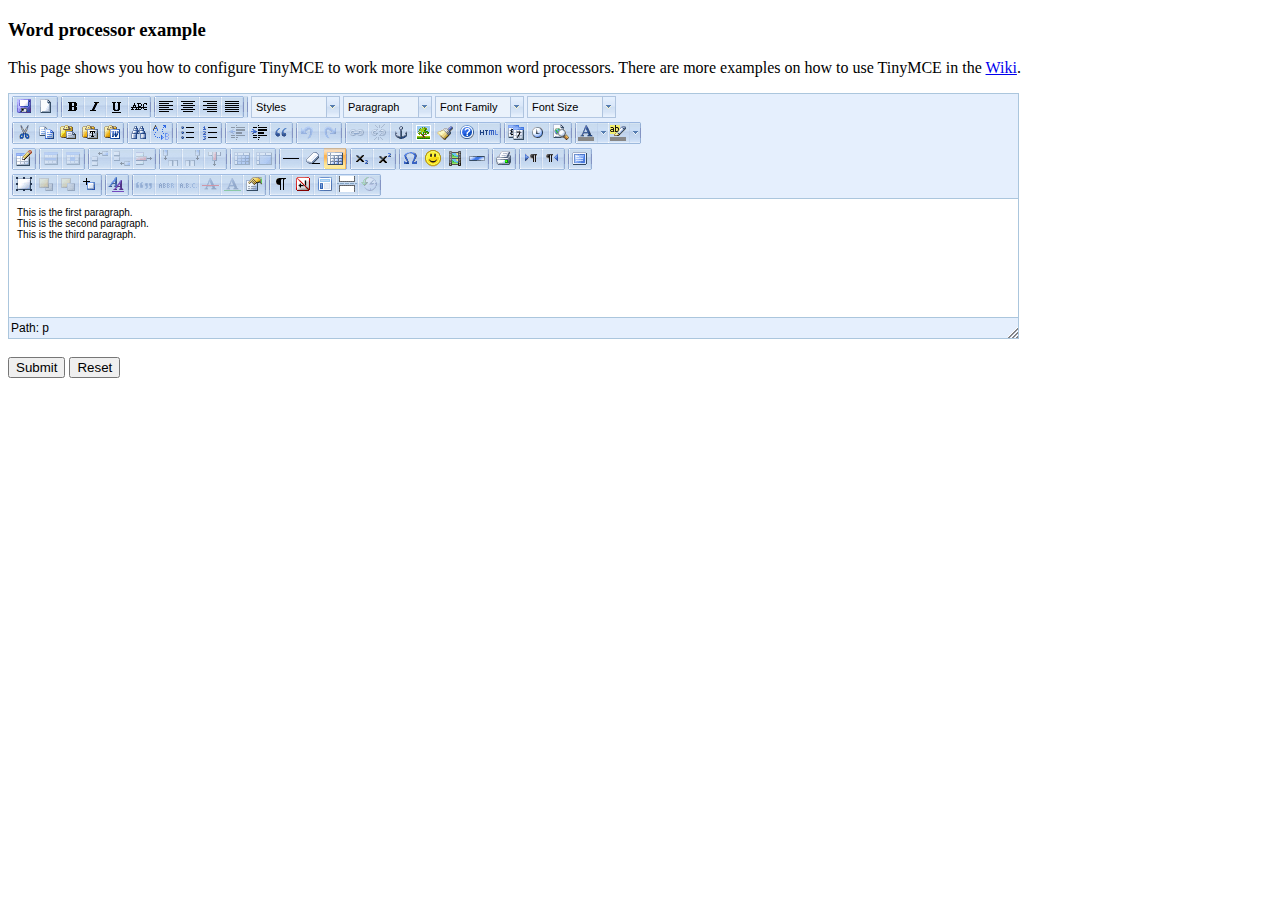
<file: buzbee/src/main/webapp/js/tinymce/examples/word.html>
<!DOCTYPE html PUBLIC "-//W3C//DTD XHTML 1.0 Strict//EN" "http://www.w3.org/TR/xhtml1/DTD/xhtml1-strict.dtd">
<html xmlns="http://www.w3.org/1999/xhtml">
<head>
<title>Word processor example</title>
<meta http-equiv="X-UA-Compatible" content="IE=edge" />
<!-- TinyMCE -->
<script type="text/javascript" src="../jscripts/tiny_mce/tiny_mce.js"></script>
<script type="text/javascript">
	tinyMCE.init({
		// General options
		mode : "textareas",
		theme : "advanced",
		skin : "o2k7",
		plugins : "autolink,lists,pagebreak,style,layer,table,save,advhr,advimage,advlink,emotions,iespell,insertdatetime,preview,media,searchreplace,print,contextmenu,paste,directionality,fullscreen,noneditable,visualchars,nonbreaking,xhtmlxtras,template,inlinepopups,autosave",

		// Theme options
		theme_advanced_buttons1 : "save,newdocument,|,bold,italic,underline,strikethrough,|,justifyleft,justifycenter,justifyright,justifyfull,|,styleselect,formatselect,fontselect,fontsizeselect",
		theme_advanced_buttons2 : "cut,copy,paste,pastetext,pasteword,|,search,replace,|,bullist,numlist,|,outdent,indent,blockquote,|,undo,redo,|,link,unlink,anchor,image,cleanup,help,code,|,insertdate,inserttime,preview,|,forecolor,backcolor",
		theme_advanced_buttons3 : "tablecontrols,|,hr,removeformat,visualaid,|,sub,sup,|,charmap,emotions,iespell,media,advhr,|,print,|,ltr,rtl,|,fullscreen",
		theme_advanced_buttons4 : "insertlayer,moveforward,movebackward,absolute,|,styleprops,|,cite,abbr,acronym,del,ins,attribs,|,visualchars,nonbreaking,template,pagebreak,restoredraft",
		theme_advanced_toolbar_location : "top",
		theme_advanced_toolbar_align : "left",
		theme_advanced_statusbar_location : "bottom",
		theme_advanced_resizing : true,

		// Example word content CSS (should be your site CSS) this one removes paragraph margins
		content_css : "css/word.css",

		// Drop lists for link/image/media/template dialogs
		template_external_list_url : "lists/template_list.js",
		external_link_list_url : "lists/link_list.js",
		external_image_list_url : "lists/image_list.js",
		media_external_list_url : "lists/media_list.js",

		// Replace values for the template plugin
		template_replace_values : {
			username : "Some User",
			staffid : "991234"
		}
	});
</script>
<!-- /TinyMCE -->

</head>
<body>

<form method="post" action="http://tinymce.moxiecode.com/dump.php?example=true">
	<h3>Word processor example</h3>

	<p>
		This page shows you how to configure TinyMCE to work more like common word processors.
		There are more examples on how to use TinyMCE in the <a href="http://tinymce.moxiecode.com/examples/">Wiki</a>.
	</p>

	<!-- Gets replaced with TinyMCE, remember HTML in a textarea should be encoded -->
	<textarea id="elm1" name="elm1" rows="15" cols="80" style="width: 80%">
		&lt;p&gt;This is the first paragraph.&lt;/p&gt;
		&lt;p&gt;This is the second paragraph.&lt;/p&gt;
		&lt;p&gt;This is the third paragraph.&lt;/p&gt;
	</textarea>

	<br />
	<input type="submit" name="save" value="Submit" />
	<input type="reset" name="reset" value="Reset" />
</form>
<script type="text/javascript">
if (document.location.protocol == 'file:') {
	alert("The examples might not work properly on the local file system due to security settings in your browser. Please use a real webserver.");
}
</script>
</body>
</html>
</file>
<file: buzbee/src/main/webapp/resources/css/buzbee.css>
@CHARSET "ISO-8859-1";

@font-face {
	font-family: 'snickles';
	src: url('../fonts/Snickles.ttf');
	font-weight: normal;
	font-style: normal;
	font-size: 50;
	color: black;
}

#mainBody {
	/* background: -webkit-gradient(linear, 0 0, 0 100%, from(#BEC4EE), to(white)); */ 
}

@font-face {
	font-family: 'dustimo';
	src: url('../fonts/dustismo-webfont.ttf');
	font-weight: normal;
	font-style: normal;
}

#readerHeader {
	font-family: snickles;
	//background-color: hsla(41, 35%, 45%, 1.0);
	padding: 5px;
}

#ereaderbox {
	
}
#readerBody {
	border-radius: 10px;
	border: 2px solid;
	padding-top: 10px;
	padding-right: 3em;
	padding-bottom: 0.25in;
	padding-left: 3em;
	height: 512px;
	overflow-x: hidden;
	overflow-y: visible;
}
#homeRightBar {
/* 		border-radius: 10px;
 	border: 1px solid;
 */	padding-top: 0 0 0 0;
/* 	padding-right: 3em;
	padding-bottom: 0.25in;
	padding-left: 3em; 
 	height: 512px;
 	overflow-x: hidden;
	overflow-y: visible;
 */}
#gadgetBody {
	border-radius: 10px;
/* 	border: 1px solid;
	padding-top: 10px;
	padding-right: 3em;
	padding-bottom: 0.25in;
	padding-left: 3em; */
	height: 512px;
	overflow-x: hidden;
	overflow-y: visible;
}

.form{
	padding-top: 10px;
}
#appBodyContent {
/* 	padding-top: 10px;
	padding-right: 3em;
	padding-bottom: 0.25in;
	padding-left: 3em; */
}



.divborder {
	border: 1px solid;
}
</file>
